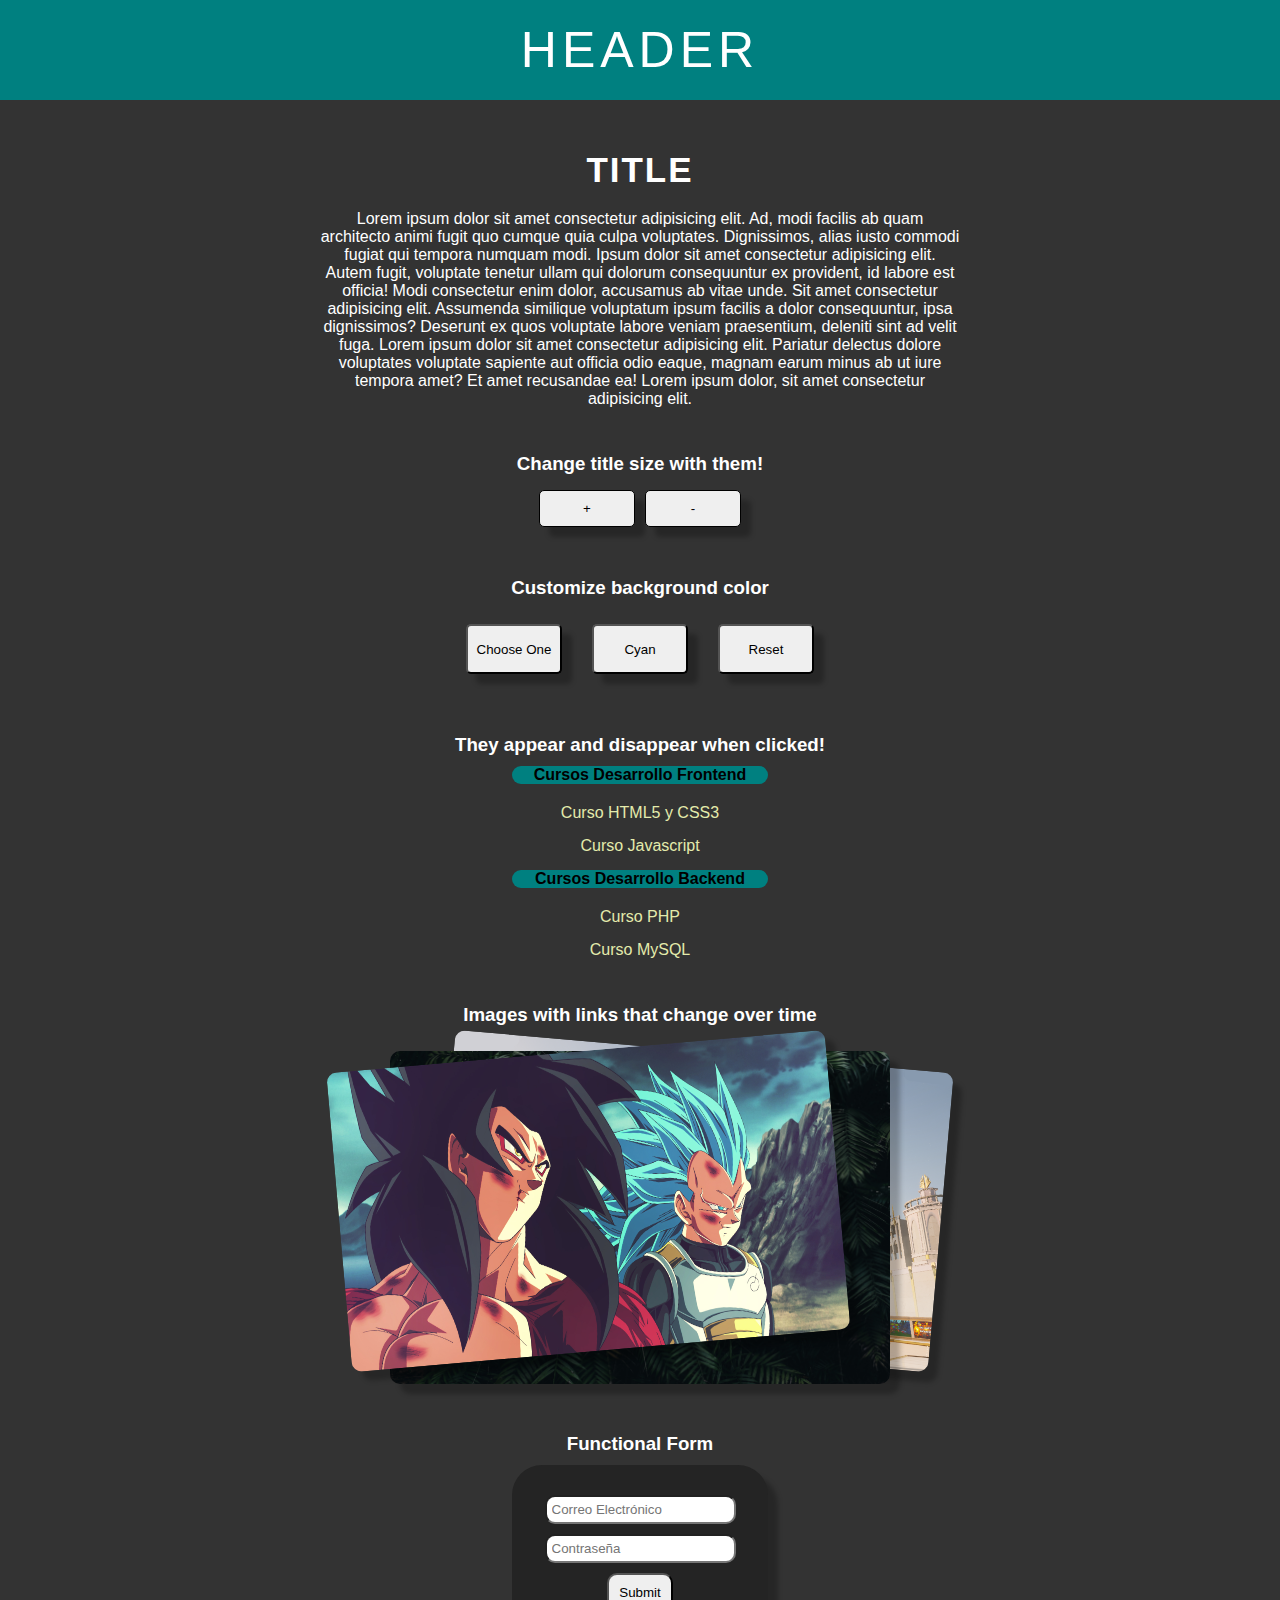
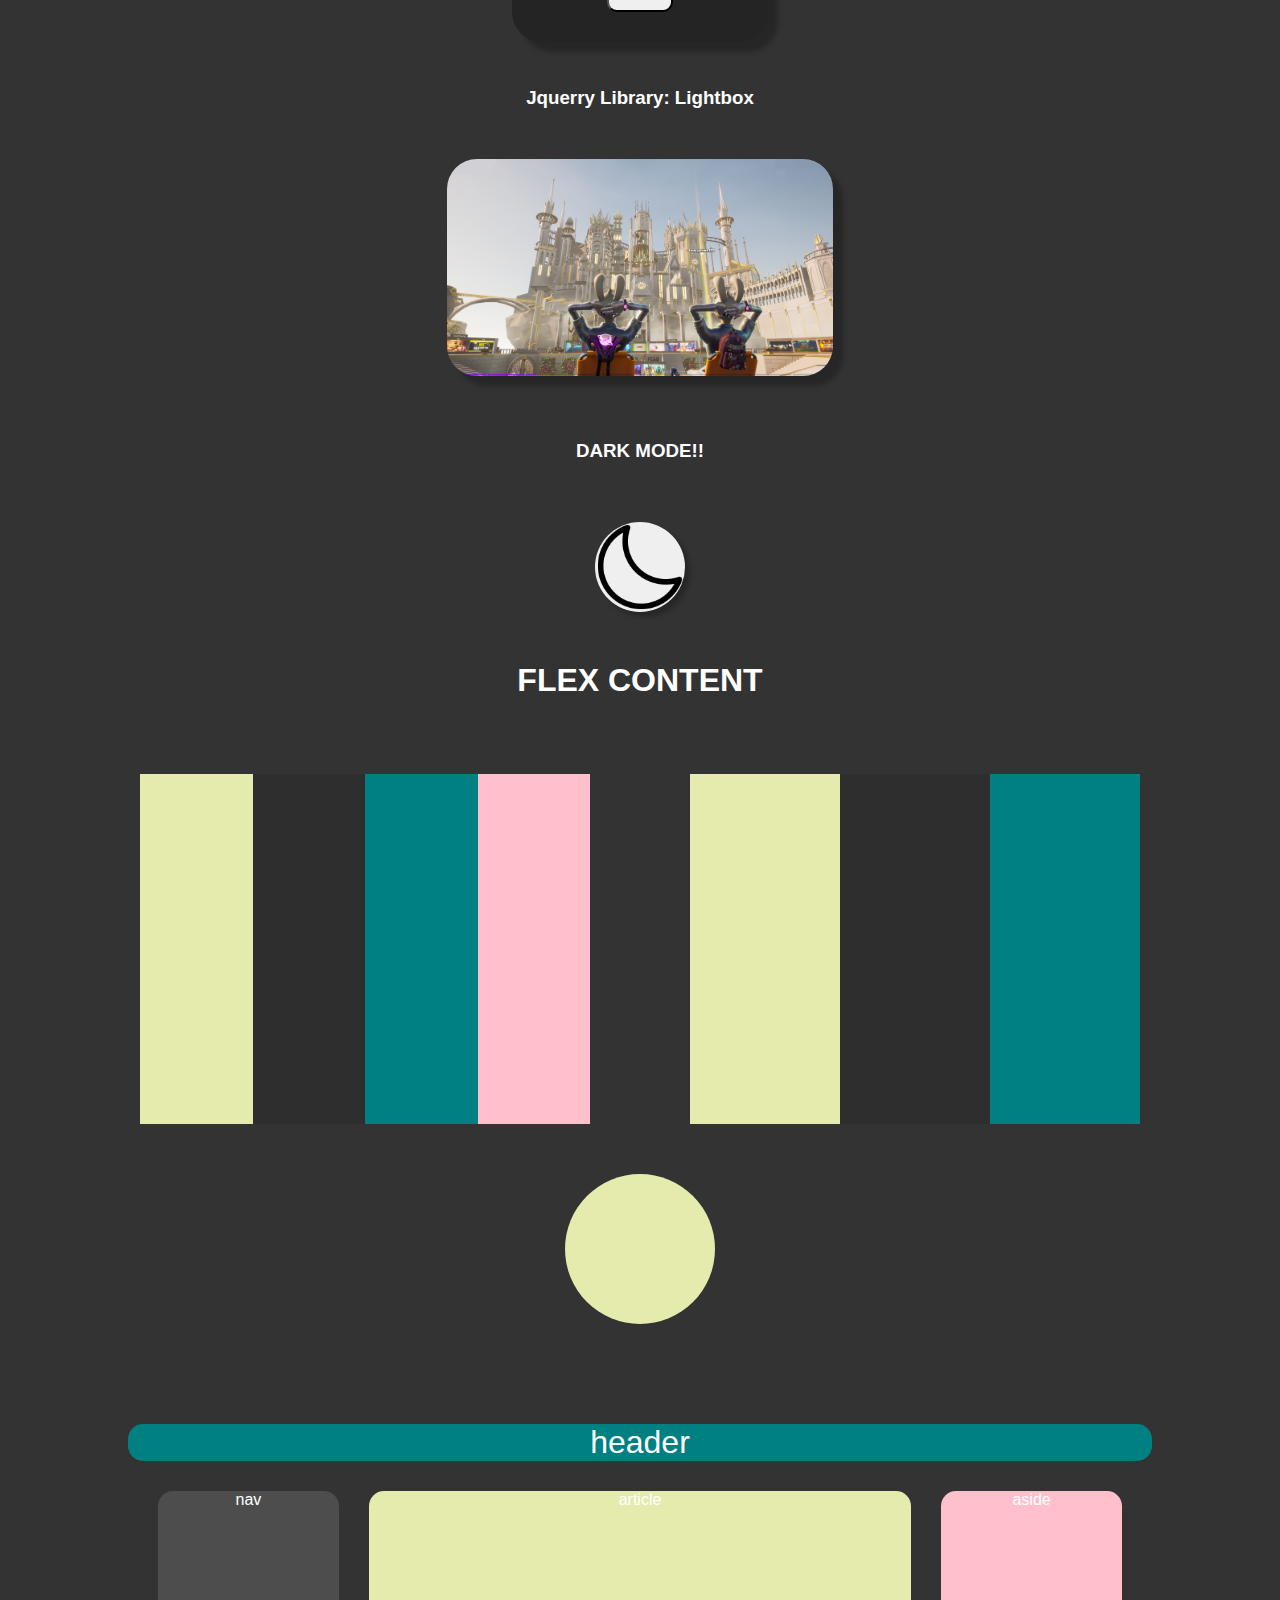
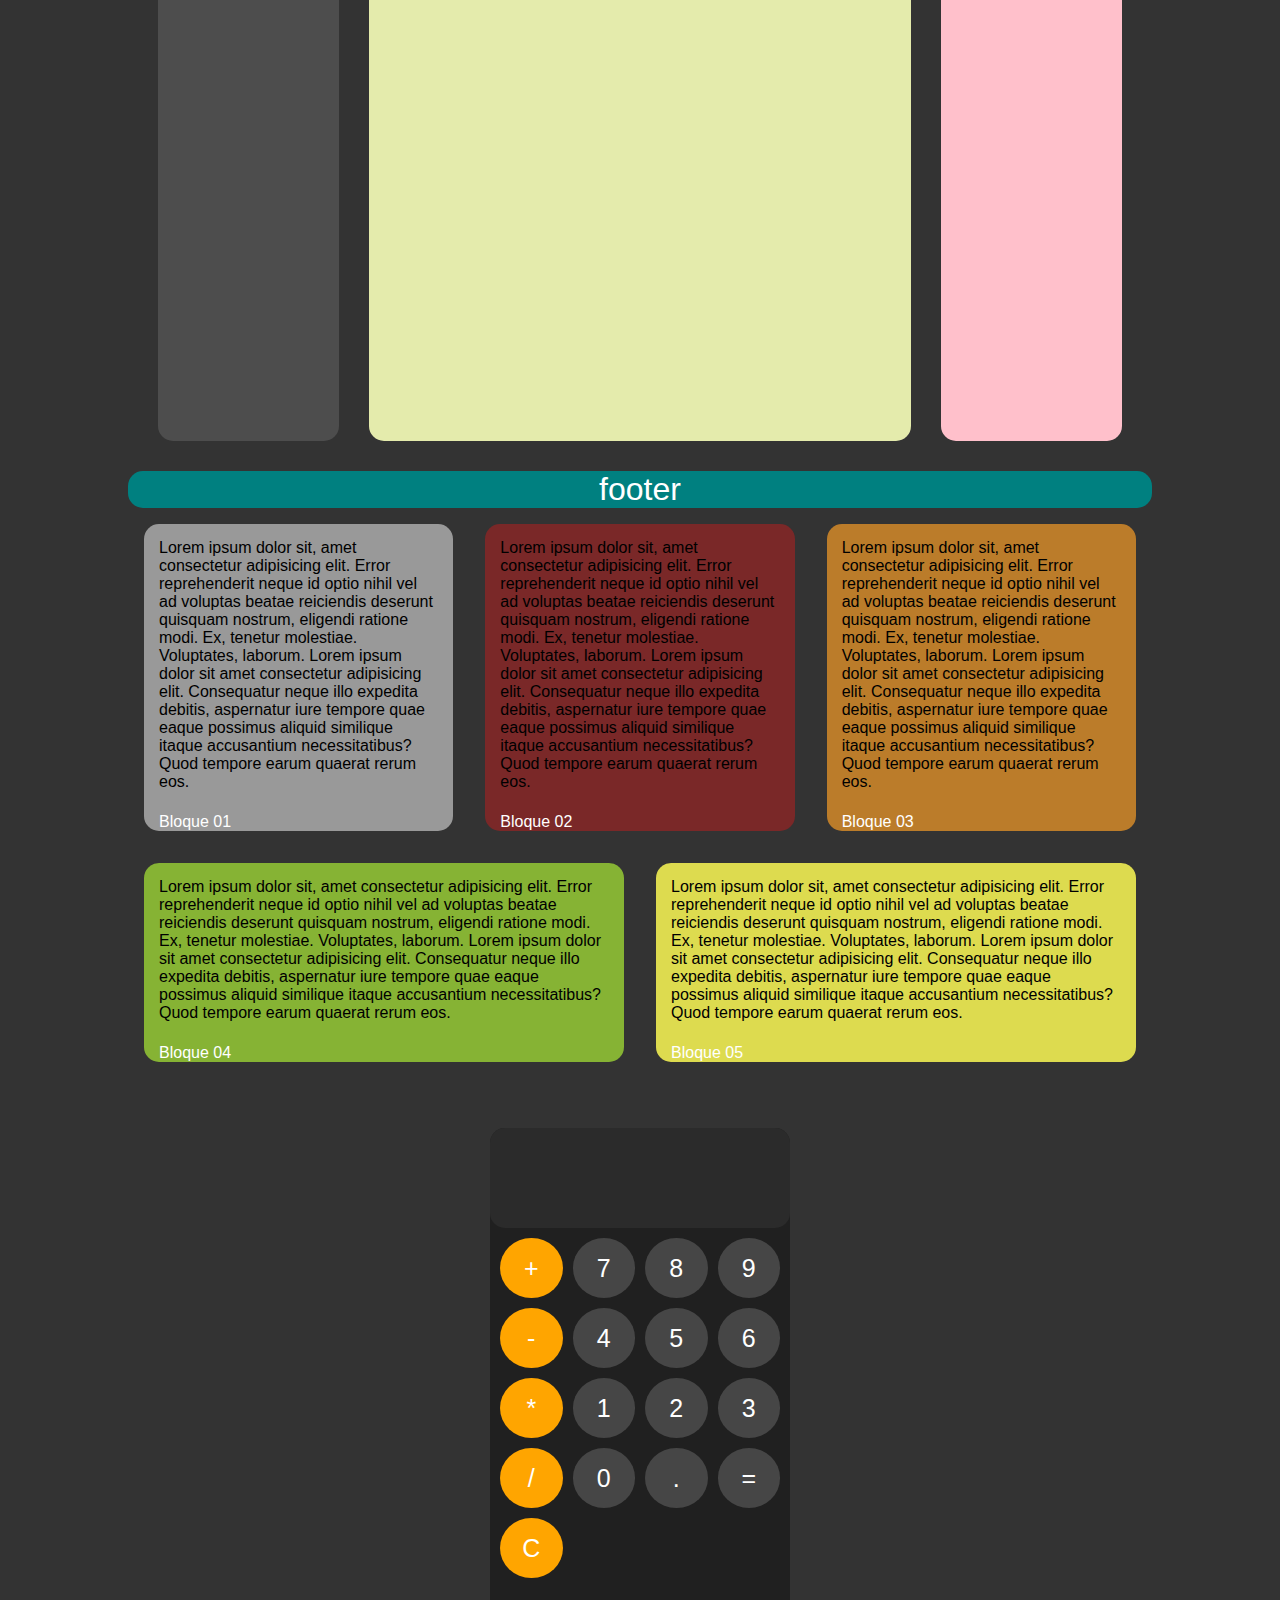
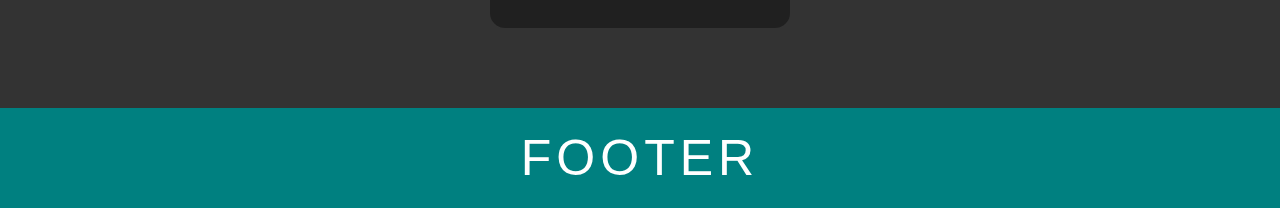
<file: index.html>
<!-- <title>Ejemplo 2</title> -->

<!--     <style type="text/css">
  input:valid,
  textarea:valid {
    background: green;
  }
  input:invalid {
    background: red;
  }
</style> -->

<!--    <section>
  <form name="formulario" method="post" action="#">
    Nombre de usuario. Campo obligatorio, entre 5-40 carácteres
    <label> Usuario: </label>
    <input
      type="text"
      name="nombre"
      placeholder="Por ejemplo, Juan"
      minlength="5"
      maxlength="40"
      required
    />
     Contraseña. Campo obligatorio, mínimo 11 carácteres
    <label>Password: </label>
    <input
      type="password"
      name="pass"
      placeholder="Contraseña"
      minlength="11"
      required
    />
  </form>
</section> -->
<!DOCTYPE html>
<html>
  <head>
    <link rel="stylesheet" href="css/css.css" />
    <link href="css/lightbox.min.css" rel="stylesheet" />
    <title>EJERCICIOS 4.11.24</title>
  </head>

  <body>
    <header>HEADER</header>

    <section id="sectionBackground">
      <div id="titleAndPContainer">
        <h1 id="title">TITLE</h1>
        <p>
          Lorem ipsum dolor sit amet consectetur adipisicing elit. Ad, modi
          facilis ab quam architecto animi fugit quo cumque quia culpa
          voluptates. Dignissimos, alias iusto commodi fugiat qui tempora
          numquam modi. Ipsum dolor sit amet consectetur adipisicing elit. Autem
          fugit, voluptate tenetur ullam qui dolorum consequuntur ex provident,
          id labore est officia! Modi consectetur enim dolor, accusamus ab vitae
          unde. Sit amet consectetur adipisicing elit. Assumenda similique
          voluptatum ipsum facilis a dolor consequuntur, ipsa dignissimos?
          Deserunt ex quos voluptate labore veniam praesentium, deleniti sint ad
          velit fuga. Lorem ipsum dolor sit amet consectetur adipisicing elit.
          Pariatur delectus dolore voluptates voluptate sapiente aut officia
          odio eaque, magnam earum minus ab ut iure tempora amet? Et amet
          recusandae ea! Lorem ipsum dolor, sit amet consectetur adipisicing
          elit.
        </p>
      </div>
      <div class="descriptionContainer">
        <h3>Change title size with them!</h3>
      </div>
      <div class="positiveAndNegativeButtons">
        <button onclick="fontSize(0)">+</button>
        <button onclick="fontSize()">-</button>
      </div>

      <div class="descriptionContainer">
        <h3>Customize background color</h3>
      </div>
      <div class="backgroundColorSelector">
        <button onclick="backgroundColor(0)">Choose One</button>
        <button onclick="backgroundColor(1)">Cyan</button>
        <button onclick="backgroundColor()">Reset</button>
      </div>

      <div class="descriptionContainer">
        <h3>They appear and disappear when clicked!</h3>
      </div>
      <nav>
        <ul>
          <div class="h4HOrVTitlesContainer">
            <h4 onclick="HiddenOrVisible('frontend')">
              Cursos Desarrollo Frontend
            </h4>
          </div>
          <ul id="frontend">
            <li><a href="">Curso HTML5 y CSS3</a></li>
            <li><a href="">Curso Javascript</a></li>
          </ul>

          <div class="h4HOrVTitlesContainer">
            <h4 onclick="HiddenOrVisible('backend')">
              Cursos Desarrollo Backend
            </h4>
          </div>
          <ul id="backend">
            <li><a href="">Curso PHP</a></li>
            <li><a href="">Curso MySQL</a></li>
          </ul>
        </ul>
      </nav>

      <div class="descriptionContainer">
        <h3>Images with links that change over time</h3>
      </div>
      <div id="imgContainer">
        <a href="" id="imgLink" target="_blank">
          <img src="" alt="" id="img"
        /></a>

        <a href="" id="imgLink1" target="_blank">
          <img src="" alt="" id="img1"
        /></a>

        <a href="" id="imgLink2" target="_blank">
          <img src="" alt="" id="img2"
        /></a>
      </div>

      <div class="descriptionContainer">
        <h3>Functional Form</h3>
      </div>
      <form action="" id="formTest">
        <input
          type="email"
          maxlength="30"
          placeholder="Correo Electrónico"
          id="usuario"
          required
        />
        <input
          type="password"
          maxlength="16"
          placeholder="Contraseña"
          id="clave"
          required
        />
        <input type="submit" />
      </form>

      <div class="descriptionContainer">
        <h3>Jquerry Library: Lightbox</h3>
      </div>
      <div class="pngImgsContainer">
        <a href="img/img1.jpg" data-lightbox="imgPNG1" id="imgPng"
          ><img src="img/img1.jpg" alt=""
        /></a>
        <a href="img/imgPNG.png" data-lightbox="imgPNG1" id="imgPng"
          ><img src="img/imgPNG.png" alt=""
        /></a>
        <a href="img/img1.jpg" data-lightbox="imgPNG1" id="imgPng"
          ><img src="img/img1.jpg" alt=""
        /></a>
      </div>

      <div class="descriptionContainer">
        <h3>DARK MODE!!</h3>
      </div>
      <div id="toogleModeButtonContainer">
        <button id="toggleModeButton" onclick="darkModeToggle()"></button>
      </div>

      <h3 id="flexH3">FLEX CONTENT</h3>
      <div id="flexMainContainer">
        <div id="flexMain">
          <div></div>
          <div></div>
          <div></div>
          <div></div>
        </div>
        <div id="flexMain">
          <div></div>
          <div></div>
          <div></div>
        </div>
      </div>

      <div class="circleContainer">
        <div class="circle"></div>
      </div>
      <div class="simulacroContainer">
        <div id="flexHeader">header</div>
        <div id="navArticleAsideContainer">
          <div>nav</div>
          <div>article</div>
          <div>aside</div>
        </div>
        <div id="flexFooter">footer</div>
      </div>

      <div id="listaResponsive">
        <div class="individuallist">
          <span>Bloque 01</span>
          <p>
            Lorem ipsum dolor sit, amet consectetur adipisicing elit. Error
            reprehenderit neque id optio nihil vel ad voluptas beatae reiciendis
            deserunt quisquam nostrum, eligendi ratione modi. Ex, tenetur
            molestiae. Voluptates, laborum. Lorem ipsum dolor sit amet
            consectetur adipisicing elit. Consequatur neque illo expedita
            debitis, aspernatur iure tempore quae eaque possimus aliquid
            similique itaque accusantium necessitatibus? Quod tempore earum
            quaerat rerum eos.
          </p>
        </div>
        <div class="individuallist">
          <span>Bloque 02</span>
          <p>
            Lorem ipsum dolor sit, amet consectetur adipisicing elit. Error
            reprehenderit neque id optio nihil vel ad voluptas beatae reiciendis
            deserunt quisquam nostrum, eligendi ratione modi. Ex, tenetur
            molestiae. Voluptates, laborum. Lorem ipsum dolor sit amet
            consectetur adipisicing elit. Consequatur neque illo expedita
            debitis, aspernatur iure tempore quae eaque possimus aliquid
            similique itaque accusantium necessitatibus? Quod tempore earum
            quaerat rerum eos.
          </p>
        </div>
        <div class="individuallist">
          <span>Bloque 03</span>
          <p>
            Lorem ipsum dolor sit, amet consectetur adipisicing elit. Error
            reprehenderit neque id optio nihil vel ad voluptas beatae reiciendis
            deserunt quisquam nostrum, eligendi ratione modi. Ex, tenetur
            molestiae. Voluptates, laborum. Lorem ipsum dolor sit amet
            consectetur adipisicing elit. Consequatur neque illo expedita
            debitis, aspernatur iure tempore quae eaque possimus aliquid
            similique itaque accusantium necessitatibus? Quod tempore earum
            quaerat rerum eos.
          </p>
        </div>
        <div class="individuallist">
          <span>Bloque 04</span>
          <p>
            Lorem ipsum dolor sit, amet consectetur adipisicing elit. Error
            reprehenderit neque id optio nihil vel ad voluptas beatae reiciendis
            deserunt quisquam nostrum, eligendi ratione modi. Ex, tenetur
            molestiae. Voluptates, laborum. Lorem ipsum dolor sit amet
            consectetur adipisicing elit. Consequatur neque illo expedita
            debitis, aspernatur iure tempore quae eaque possimus aliquid
            similique itaque accusantium necessitatibus? Quod tempore earum
            quaerat rerum eos.
          </p>
        </div>
        <div class="individuallist">
          <span>Bloque 05</span>
          <p>
            Lorem ipsum dolor sit, amet consectetur adipisicing elit. Error
            reprehenderit neque id optio nihil vel ad voluptas beatae reiciendis
            deserunt quisquam nostrum, eligendi ratione modi. Ex, tenetur
            molestiae. Voluptates, laborum. Lorem ipsum dolor sit amet
            consectetur adipisicing elit. Consequatur neque illo expedita
            debitis, aspernatur iure tempore quae eaque possimus aliquid
            similique itaque accusantium necessitatibus? Quod tempore earum
            quaerat rerum eos.
          </p>
        </div>
      </div>
      <div class="calculatorContainer">
        <input id="display" readonly />
        <div id="buttonsContainer">
          <button
            class="calculatorSpecialSymbols"
            onclick="appendToDisplay('+')"
          >
            +
          </button>
          <button onclick="appendToDisplay('7')">7</button>
          <button onclick="appendToDisplay('8')">8</button>
          <button onclick="appendToDisplay('9')">9</button>

          <button
            class="calculatorSpecialSymbols"
            onclick="appendToDisplay('-')"
          >
            -
          </button>
          <button onclick="appendToDisplay('4')">4</button>
          <button onclick="appendToDisplay('5')">5</button>
          <button onclick="appendToDisplay('6')">6</button>

          <button
            class="calculatorSpecialSymbols"
            onclick="appendToDisplay('*')"
          >
            *
          </button>
          <button onclick="appendToDisplay('1')">1</button>
          <button onclick="appendToDisplay('2')">2</button>
          <button onclick="appendToDisplay('3')">3</button>

          <button
            class="calculatorSpecialSymbols"
            onclick="appendToDisplay('/')"
          >
            /
          </button>
          <button onclick="appendToDisplay('0')">0</button>
          <button onclick="appendToDisplay('.')">.</button>
          <button onclick="calculate()">=</button>

          <button class="calculatorSpecialSymbols" onclick="clearDisplay()">
            C
          </button>
        </div>
      </div>
    </section>
    <footer>FOOTER</footer>
    <script src="js/js.js"></script>
    <script src="js/lightbox-plus-jquery.min.js"></script>
  </body>
</html>

<!-- do a dropdown with flexbox -->
</file>
<file: css/css.css>
/* flex-flow: column in order to have an horizontal layout on cellphone resolution 

relative on img and absolute on text as an idea to have text within img*/

* {
  margin: 0;
  padding: 0;
  font-family: Arial, Helvetica, sans-serif;
  box-sizing: border-box;
}
header,
footer {
  display: flex;
  align-items: center;
  justify-content: center;

  background: teal;
  min-height: 100px;
  font-size: 50px;
  text-align: center;
  letter-spacing: 5px;
  color: white;
}
header {
  position: fixed;
  right: 0;
  left: 0;
  z-index: 100;
}
section {
  background: rgb(51, 51, 51);
  padding-top: 150px;
  padding-bottom: 80px;
}

#titleAndPContainer {
  text-align: center;
  color: white;
}
#titleAndPContainer p {
  max-width: 50%;
  margin: auto;
  margin-top: 20px;
}
#titleAndPContainer h1 {
  font-size: 35px;
  letter-spacing: 2px;
  transition: all 1.2s ease-out;
  width: 25%;
  margin: auto;
}
#title:hover {
  cursor: pointer;
}

.descriptionContainer {
  margin: auto;
  margin-top: 45px;
  margin-bottom: 10px;
}
.descriptionContainer h3 {
  text-align: center;
  color: white;
  z-index: 4;
  position: relative;
}

.positiveAndNegativeButtons {
  width: 50%;
  margin: auto;
  display: flex;
  justify-content: center;
  align-items: center;
}
.positiveAndNegativeButtons button {
  padding: 10px;
  margin: 5px;
  border: 1px solid black;
  border-radius: 5px;
  transition: background 1s ease;
  box-shadow: 10px 10px 5px 0px rgba(0, 0, 0, 0.25);
  width: 15%;
  text-align: center;
}
.positiveAndNegativeButtons button:hover {
  background: teal;
}

.backgroundColorSelector {
  width: 50%;
  margin: auto;
  display: flex;
  justify-content: center;
  align-items: center;
}
.backgroundColorSelector button {
  width: 15%;
  height: 50px;
  margin: 15px;
  border-radius: 5px;
  transition: background 1s ease, box-shadow 1s ease;
  box-shadow: 10px 10px 5px 0px rgba(0, 0, 0, 0.25);
}
.backgroundColorSelector button:hover {
  background: cyan;
  box-shadow: -10px -10px 0px 0px cyan, -20px -20px 0px 0px rgb(60, 172, 172);
}

nav {
  margin: auto;
  text-align: center;
}
ul {
  list-style-type: none;
}
.h4HOrVTitlesContainer {
  width: 20%;
  background: teal;
  margin: auto;
  border-radius: 15px;
  margin-bottom: 20px;
  cursor: pointer;
}
ul li {
  margin-bottom: 15px;
}
ul li a {
  text-decoration: none;
  color: rgb(228, 235, 172);
}

#imgContainer {
  display: flex;
  margin: auto;
  margin-top: 25px;
  justify-content: center;
}
#imgContainer:hover a:nth-child(1) {
  transform: rotate(-10deg);
}
#imgContainer:hover a:nth-child(2) {
  transform: rotate(0);
  margin-left: -200px;
}
#imgContainer:hover a:nth-child(3) {
  transform: rotate(10deg);
  margin-left: -200px;
}
#imgContainer a {
  transition: all 1s ease-out;
  width: 500px;
}
#imgContainer a:nth-child(1) {
  z-index: 3;
  transform: rotate(-5deg);
}
#imgContainer a:nth-child(2) {
  z-index: 2;
  margin-left: -450px;
  transform: rotate(0);
}
#imgContainer a:nth-child(3) {
  z-index: 1;
  margin-left: -450px;
  transform: rotate(5deg);
}
#img,
#img1,
#img2 {
  width: 100%;
  border-radius: 10px;
  box-shadow: 10px 10px 5px 0px rgba(0, 0, 0, 0.25);
  min-height: 300px;
}

#formTest {
  width: 20%;
  background: rgb(36, 36, 36);
  margin: auto;
  border-radius: 30px;
  padding: 30px;
  box-shadow: 10px 10px 5px 0px rgba(0, 0, 0, 0.25);
}
#formTest input:nth-child(1),
#formTest input:nth-child(2) {
  display: block;
  padding: 5px;
  margin: auto;
  margin-bottom: 10px;
  border-radius: 10px;
}
input[type="submit"] {
  transition: background 1s ease;
  display: block;
  margin: auto;
  padding: 10px;
  border-radius: 10px;
}
input[type="submit"]:hover {
  background: teal;
}

.pngImgsContainer {
  width: 100%;
  margin: auto;
  display: flex;
  justify-content: center;
  align-items: center;
  margin-top: 35px;
}
.pngImgsContainer a {
  margin: 15px;
}
.pngImgsContainer a:nth-child(1),
.pngImgsContainer a:nth-child(3) {
  visibility: hidden;
}
.pngImgsContainer a img {
  width: 100%;
  border-radius: 30px;
  box-shadow: 10px 10px 5px 0px rgba(0, 0, 0, 0.25);
}
#toogleModeButtonContainer {
  display: flex;
  justify-content: center;
  align-items: center;

  padding: 50px;
}

#toggleModeButton {
  box-shadow: 5px 5px 5px 0px rgba(0, 0, 0, 0.25);
  border: 0;
  border-radius: 50%;
  width: 10vh;
  height: 10vh;
  background-size: contain;
  background-image: url(../img/white-mode.png);
}

#flexMainContainer {
  display: flex;
  justify-content: center;
  align-items: center;
}

#flexH3 {
  text-align: center;
  color: white;
  font-size: 32px;
  margin-bottom: 25px;
}
#flexMain {
  width: 450px;
  height: 350px;
  display: flex;
  border-radius: 15px;
  margin: 50px;
}
#flexMain div {
  flex: auto;
  width: 30px;
  transition: width 1s ease-out;
}
#flexMain div:nth-child(1) {
  background: rgb(228, 235, 172);
}
#flexMain div:nth-child(2) {
  background: rgb(46, 46, 46);
}
#flexMain div:nth-child(3) {
  background: teal;
}
#flexMain div:nth-child(4) {
  background: pink;
}
#flexMain div:hover {
  width: 200px;
}

.circleContainer {
  display: flex;
  justify-content: center;
  align-items: center;
  margin-bottom: 100px;
}
.circleContainer div {
  background: rgb(228, 235, 172);
  border-radius: 50%;
  width: 150px;
  height: 150px;
  transition: all 0.7s ease-out;
}
.circleContainer div:hover {
  width: 300px;
  height: 300px;
}

.simulacroContainer {
  width: 80%;
  margin: auto;
  flex-wrap: wrap;
}
#flexHeader,
#flexFooter {
  width: 100%;
  background: teal;
  font-size: 32px;
  color: white;
  text-align: center;
  border-radius: 15px;
}
#navArticleAsideContainer {
  display: flex;
  justify-content: center;
  margin: 15px;
}
#navArticleAsideContainer div {
  color: white;
  border-radius: 15px;
  margin: 15px;
  text-align: center;
  height: 550px;
}
#navArticleAsideContainer div:nth-child(1) {
  background: rgb(77, 77, 77);
  width: 20%;
}
#navArticleAsideContainer div:nth-child(2) {
  background: rgb(228, 235, 172);
  width: 60%;
}
#navArticleAsideContainer div:nth-child(3) {
  background: pink;
  width: 20%;
}

#listaResponsive {
  display: flex;
  flex-wrap: wrap;
  width: 80%;
  margin: auto;
}
.individuallist {
  width: 250px;
  flex-grow: 1;
  margin: 1em;
  border-radius: 15px;
  padding: 15px;
  position: relative;
  padding-bottom: 40px;
}
.individuallist:nth-child(1) {
  background: rgb(153, 153, 153);
}
.individuallist:nth-child(2) {
  background: rgb(122, 40, 40);
}
.individuallist:nth-child(3) {
  background: rgb(187, 124, 42);
}
.individuallist:nth-child(4) {
  background: rgb(134, 179, 52);
}
.individuallist:nth-child(5) {
  background: rgb(221, 219, 79);
}
#listaResponsive span {
  position: absolute;
  bottom: 0;
  color: white;
}

.calculatorContainer {
  margin: auto;
  margin-top: 50px;
  background: rgb(32, 32, 32);
  width: 300px;
  height: 500px;
  border-radius: 15px;
}
#display {
  background: rgb(43, 43, 43);
  height: 100px;
  width: 100%;
  border-radius: 15px;
  color: white;
  font-size: 60px;
  padding: 10px;
  border: 0;
  overflow: hidden;
}
#buttonsContainer {
  display: grid;
  grid-template-columns: repeat(4, 1fr);
  gap: 10px;
  margin: 10px;
}
#buttonsContainer button {
  border-radius: 100%;
  background: rgb(70, 70, 70);
  height: 60px;
  color: white;
  font-size: 25px;
  border: none;
}
#buttonsContainer button:hover {
  background: rgb(100, 100, 100);
}
#buttonsContainer button:active {
  background: rgb(148, 148, 148);
}
#buttonsContainer .calculatorSpecialSymbols {
  background: orange;
}
#buttonsContainer .calculatorSpecialSymbols:hover {
  background: rgb(255, 189, 66);
}
#buttonsContainer .calculatorSpecialSymbols:active {
  background: rgb(255, 216, 144);
}

@media all and (max-width: 640px) {
  #imgContainer a:nth-child(1) {
    transform: rotate(0);
  }
  #imgContainer a:nth-child(2) {
    margin-left: -450px;
    transform: rotate(0);
  }
  #imgContainer a:nth-child(3) {
    margin-left: -450px;
    transform: rotate(0);
  }

  .backgroundColorSelector {
    width: 100%;
  }

  #formTest {
    width: 80%;
  }

  #navArticleAsideContainer {
    flex-flow: column;
  }
  #navArticleAsideContainer div:nth-child(1) {
    width: 100%;
  }
  #navArticleAsideContainer div:nth-child(2) {
    width: 100%;
    margin-top: 10px;
  }
  #navArticleAsideContainer div:nth-child(3) {
    width: 100%;
    margin-top: 10px;
  }
  #navArticleAsideContainer div {
    height: 100px;
    margin: 0px;
  }

  #listaResponsive {
    width: 100%;
  }
  .individuallist {
    overflow: scroll;
    overflow-x: hidden;
    scrollbar-color: rgb(56, 56, 56) grey;
    max-height: 300px;
    width: 150px;
  }
  #listaResponsive span {
    position: sticky;
    top: 0;
    background: rgba(58, 58, 58, 0.274);
    border-radius: 5px;
  }
}
</file>
